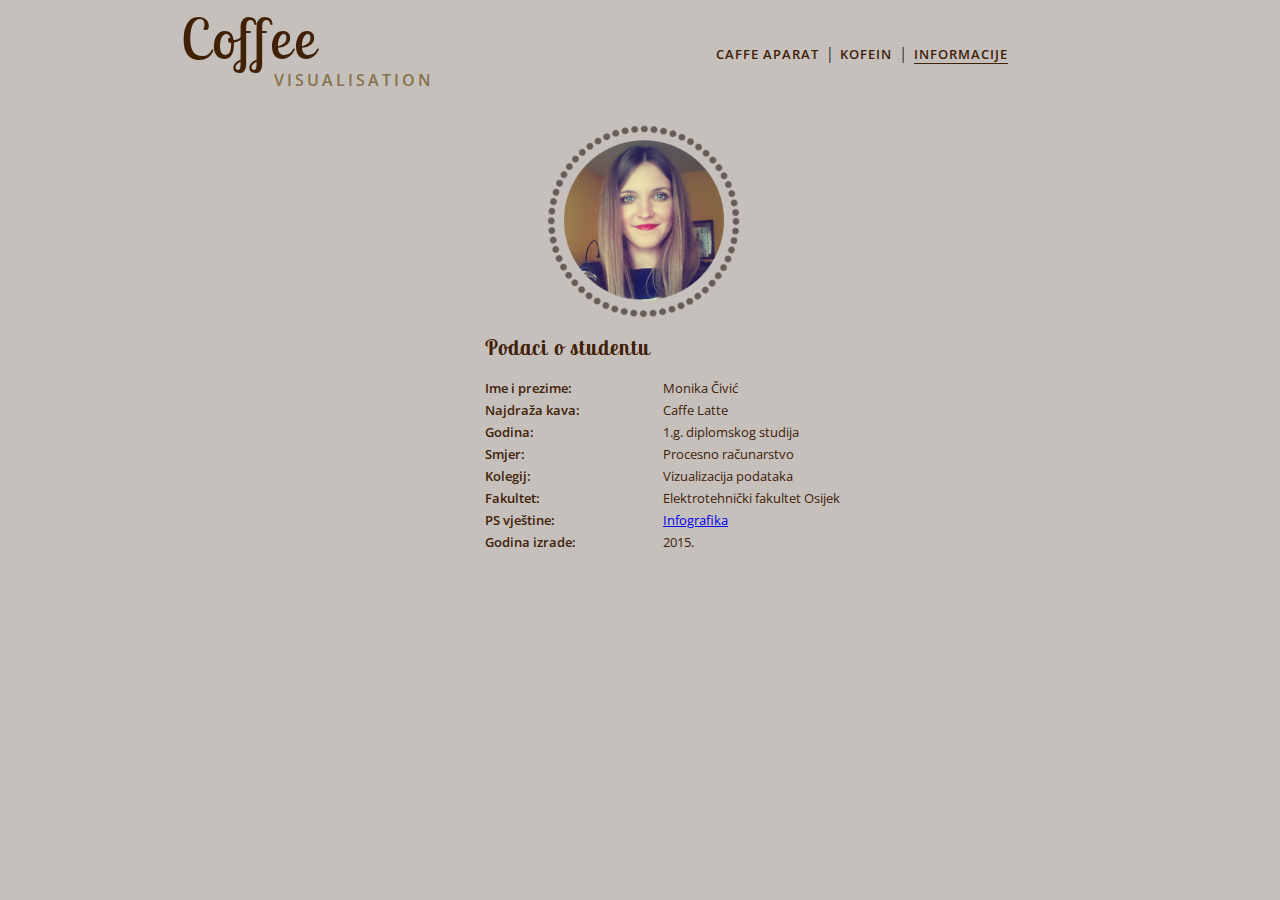
<file: info.html>
<!DOCTYPE HTML>
<html>
<head>
	<title>Vizualizacija podataka</title>
	<link rel="icon" href="slike/favicon.ico" type="image/x-icon"/>
	<meta charset="utf-8">
	<link rel="stylesheet" type="text/css" href="mystyle.css">
	<link href='http://fonts.googleapis.com/css?family=Open+Sans:400,800italic,800,700italic,700,600italic,600,400italic,300italic,300&subset=latin,latin-ext' rel='stylesheet' type='text/css'>
	<link href='http://fonts.googleapis.com/css?family=Poly' rel='stylesheet' type='text/css'>
	<link href='http://fonts.googleapis.com/css?family=Lobster+Two:400,400italic,700,700italic' rel='stylesheet' type='text/css'>
</head>
<body>
	<div class="menu">
		<ul class="menu-bar">
			<li class="logo">Coffee</li>
			<li><a href="index.html">CAFFE APARAT</a></li>
			<li>|</li>
			<li><a href="zanimljivosti.html">KOFEIN</a></li>
			<li>|</li>
			<li><a href="info.html" class="active">INFORMACIJE</a></li>
		</ul>
		<p class="logo2">VISUALISATION</p>
	</div>
	<div class="info">
		<img src="slike/ja.png"> 
		<table>
			<tr>
				<td><h1>Podaci o studentu</h1></td>
			</tr>
			<tr>
				<td class="lijevi">Ime i prezime:</td>
				<td>Monika Čivić</td>
			</tr>
			<tr>
				<td class="lijevi">Najdraža kava:</td>
				<td>Caffe Latte</td>
			</tr>
			<tr>
				<td class="lijevi">Godina:</td>
				<td>1.g. diplomskog studija</td>
			</tr>
			<tr>
				<td class="lijevi">Smjer:</td>
				<td>Procesno računarstvo</td>
			</tr>
			<tr>
				<td class="lijevi">Kolegij:</span></td>
				<td>Vizualizacija podataka</td>
			</tr>
			<tr>
				<td class="lijevi">Fakultet:</td>
				<td>Elektrotehnički fakultet Osijek</td>
			</tr>
			<tr>
				<td class="lijevi">PS vještine:</td>
				<td><a href="slike/DZ2_Monika_Čivić.jpg" target="_blank">Infografika</td>
			</tr>
			<tr>
				<td class="lijevi">Godina izrade:</td>
				<td>2015.</td>
			</tr>
		</table>
	</div>
</body>	
</html>
</file>
<file: mystyle.css>
/* BOJE
BIJELA: #F0E9F0
SVJETLIJA PLAVA: #365358
SVJETLIJE SMEĐA: #BD8656
TAMNIJE SMEĐA: #8B5B3D
SIVA: rgb(110,107,104)
*/
body {
	background-color: #c6c0bd;
	width: 100%;
}
.logo {
	font-family: 'Lobster Two', cursive;
	font-size: 42pt;
	letter-spacing: 3px;
	color: #412106;
	margin-right: 0%;
}
.logo2 {
	font-family: 'Open Sans', sans-serif;
	font-weight: 600;
	font-size: 12pt;
	letter-spacing: 3px;
	color: #87714e;
	margin-top: -20px;
	margin-left: 10%;
	visibility: hidden;
}
.menu {
	display: block;
	margin-left: 0%;
	margin-top: -1%;
	margin-bottom: 2%;
}
.menu-bar  {
	list-style: none;
}

.menu-bar li {
	display: inline;
	margin-left: 5px;
}
.menu-bar li a{
	font-family: 'Open Sans';
	font-size: 10pt;
	font-weight: 600;
	text-decoration: none;
	color: #412106;
	letter-spacing: 1px;
	
}
.menu-bar li a:hover{
	border-bottom: 1px solid;
	font-family: 'Open Sans';
	font-weight: 600;
	text-decoration: none;
}
.active{
	border-bottom: 1px solid;
	font-family: 'Open Sans';
	font-weight: 600;
	text-decoration: none;
}

.coffee{
	margin-top: -4%;
	width: 500px;
}
.mixer{
	margin-top: -4%;
	width: 500px;
}
.mixer svg {
	margin-left: 75px;
}
text {
	font-family: 'Open Sans';
	font-weight: 600;
	text-decoration: none;
	fill: #412106;/*rgb(110,107,104);/*#87714e; /*  */
}


/*INFO ********************************************/

h1 {
	font-family: 'Lobster Two';
	font-size: 16pt;
	letter-spacing: 1px;
	color: #412106;
}
table {
	margin: 0 auto;
	padding-left: 20px;
}
.info td {
	font-family: 'Open Sans';
	font-size: 10pt;
	color: #412106;
	padding-left: 10px;
}
.lijevi {
	font-weight: 600;
	padding-right: 10px;
}
.info img {
	width: 200px;
	height: 200px;
	display: block;
	margin: 0 auto;
}

.slike {
	text-align: center;
}
@media screen and (min-width: 100px) {
	.mixer svg {
		margin-left: 10px;
	}
	.coffee svg {
		margin-left: -90px;
	}

}
@media screen and (min-width: 600px) {
	.coffee{
		margin-top: -4%;
		width: 500px;
	}
	.mixer{
		margin-top: -4%;
		width: 500px;
	}
	.mixer svg {
		margin-left: 75px;
	}
	.coffee svg {
		margin-left: 0px;
	}
	.logo2 {
		visibility: visible;
	}
}
@media screen and (min-width: 1000px) {
	body {
		overflow-x:hidden;
	}
	.coffee{
		float: left;
		display: inline;
		margin-left: -30px;
    }
	.mixer {
		float: right;
		display: inline;
		margin-right: 0px;
	}
	.logo {
		font-family: 'Lobster Two', cursive;
		font-size: 42pt;
		letter-spacing: 3px;
		color: #412106;
		margin-right: 35%;
	}
	.logo2 {
		font-family: 'Open Sans', sans-serif;
		font-weight: 600;
		font-size: 12pt;
		letter-spacing: 3px;
		color: #87714e;
		margin-top: -20px;
		margin-left: 12%;
		visibility: visible;
	}
	.menu {
		display: block;
		margin-left: 10%;
		margin-top: -1%;
		margin-bottom: 2%;
	}

}
@media screen and (min-width: 1200px) {
	.coffee{
		float: left;
		display: inline;
		margin-left: 5%;
    }
	.mixer {
		float: right;
		display: inline;
		margin-right: 5%;
	}
}
@media screen and (min-width: 1330px) {
	.coffee{
		float: left;
		display: inline;
		margin-left: 11%;
    }
	.mixer {
		float: right;
		display: inline;
		margin-right: 11%;
	}
}
</file>
